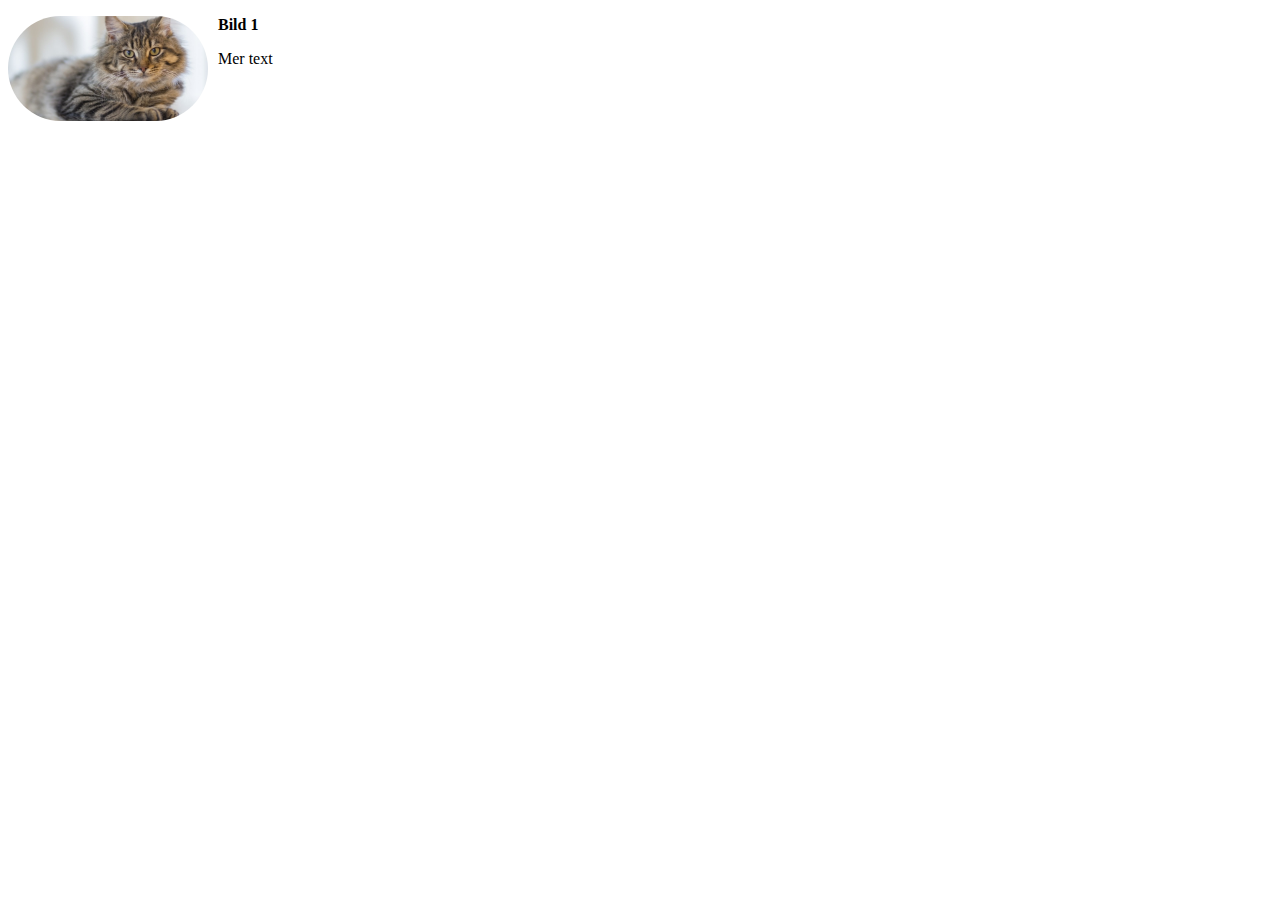
<file: page2.html>
<!DOCTYPE html>

<html lang="en">
  <head>
    <title>Sida 2</title>
    <style>
      img {
        width: 200px;
        border-radius: 100px;
        float: left;
        margin-right: 10px;
      }

      .username {
        font-weight: bold;
      }
    </style>
  </head>
  <body>
    <img src="images/cat.jpeg" alt="An image" />
    <p class="username">Bild 1</p>
    <p>Mer text</p>
  </body>
</html>
</file>
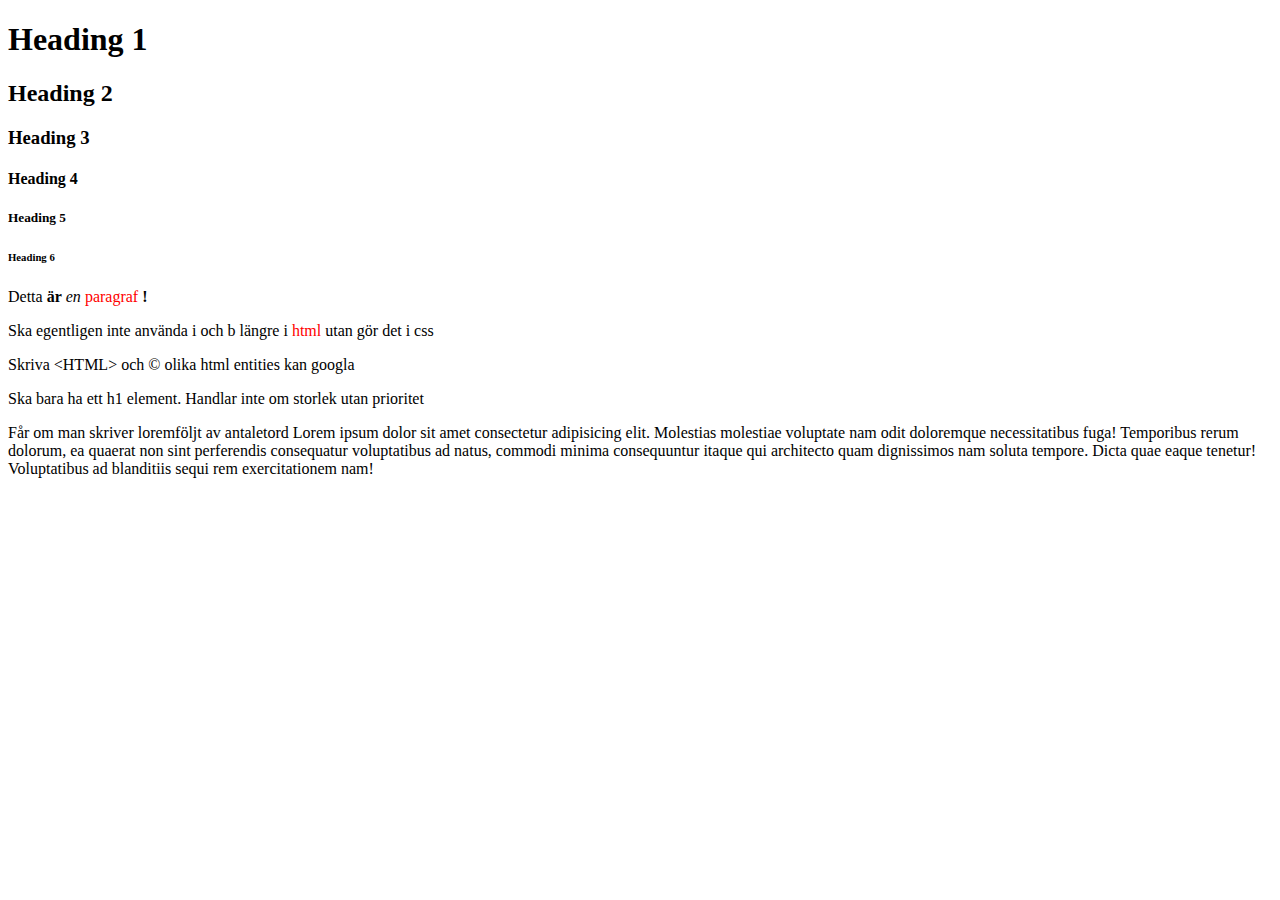
<file: page3.html>
<!DOCTYPE html>
<html lang="en">
  <head>
    <meta charset="UTF-8" />
    <meta http-equiv="X-UA-Compatible" content="IE=edge" />
    <meta name="viewport" content="width=device-width, initial-scale=1.0" />
    <meta name="keywords" content="HTML, CSS" />
    <meta name="description" content="..." />
    <title>Document</title>
    <style>
      em {
        color: red;
        font-style: normal;
      }
    </style>
  </head>
  <body>
    <h1>Heading 1</h1>
    <h2>Heading 2</h2>
    <h3>Heading 3</h3>
    <h4>Heading 4</h4>
    <h5>Heading 5</h5>
    <h6>Heading 6</h6>

    <p>Detta <strong>är</strong> <i>en</i> <em>paragraf</em> <b>!</b></p>
    <p>
      Ska egentligen inte använda i och b längre i <em>html</em> utan gör det i
      css
    </p>
    <p>Skriva &lt;HTML&gt; och &copy; olika html entities kan googla</p>

    <p>Ska bara ha ett h1 element. Handlar inte om storlek utan prioritet</p>

    <p>
      Får om man skriver loremföljt av antaletord Lorem ipsum dolor sit amet
      consectetur adipisicing elit. Molestias molestiae voluptate nam odit
      doloremque necessitatibus fuga! Temporibus rerum dolorum, ea quaerat non
      sint perferendis consequatur voluptatibus ad natus, commodi minima
      consequuntur itaque qui architecto quam dignissimos nam soluta tempore.
      Dicta quae eaque tenetur! Voluptatibus ad blanditiis sequi rem
      exercitationem nam!
    </p>
  </body>
</html>
</file>
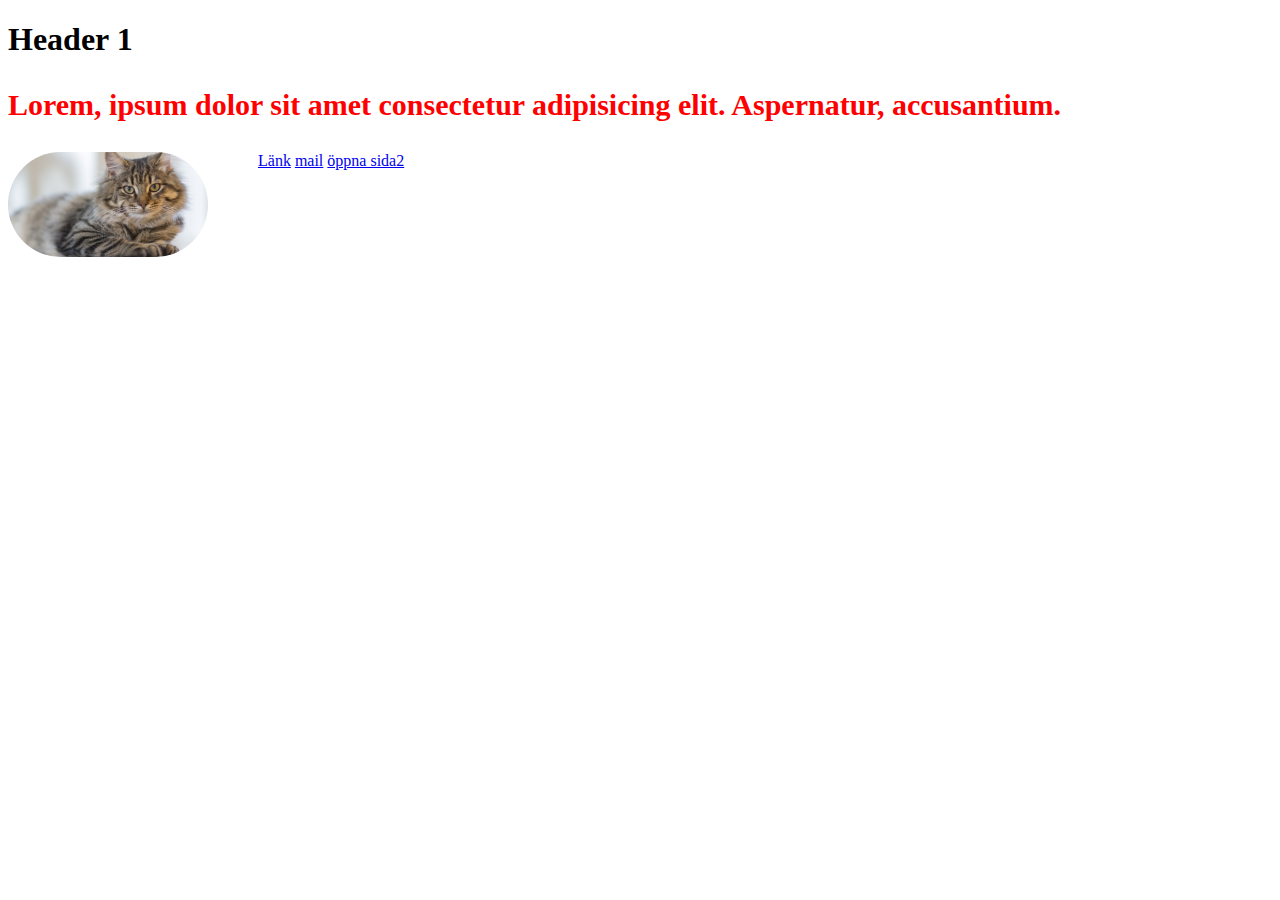
<file: page61.html>
<!DOCTYPE html>
<html lang="en">
  <head>
    <meta charset="UTF-8" />
    <meta http-equiv="X-UA-Compatible" content="IE=edge" />
    <meta name="viewport" content="width=device-width, initial-scale=1.0" />
    <title>Repetition</title>
    <style>
      img {
        width: 200px;
        border-radius: 100px;
        float: left;
        margin-right: 50px;
      }
      .klass1 {
        font-family: "Times New Roman", Times, serif;
        color: red;
        font-size: 30px;
        font-weight: 900;
      }
    </style>
  </head>
  <body>
    <h1>Header 1</h1>
    <p class="klass1">
      Lorem, ipsum dolor sit amet consectetur adipisicing elit. Aspernatur,
      accusantium.
    </p>
    <a href="https://google.com" target="_blank" title="Gå till google">Länk</a>

    <img class="bild2" src="images/cat.jpeg" alt="" />
    <a href="mailto:1">mail</a>
    <a href="page2.html">öppna sida2</a>
  </body>
</html>
</file>
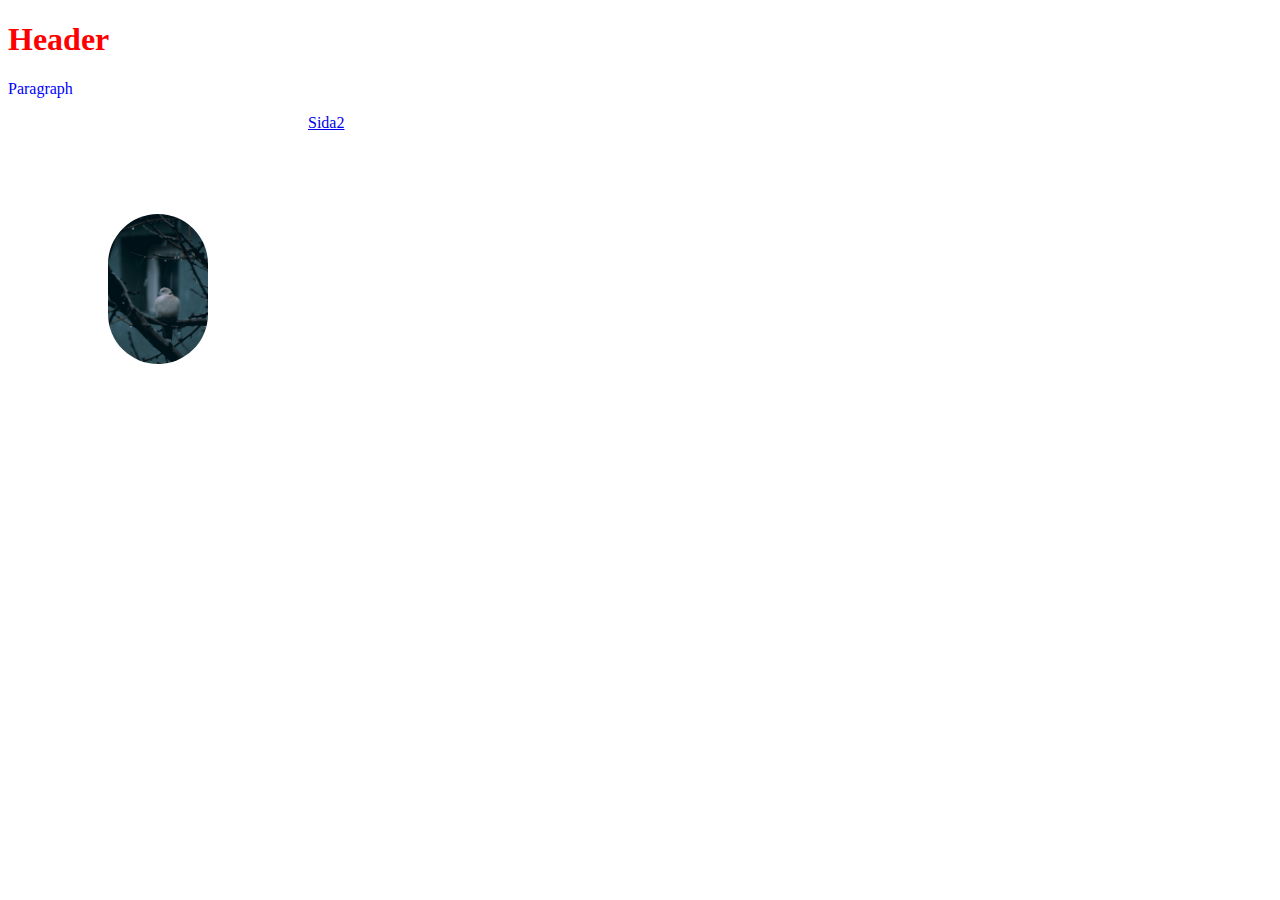
<file: page71.html>
<!DOCTYPE html>
<html lang="en">
  <head>
    <meta charset="UTF-8" />
    <meta http-equiv="X-UA-Compatible" content="IE=edge" />
    <meta name="viewport" content="width=device-width, initial-scale=1.0" />
    <title>Repetition igen</title>
    <style>
      .klass1 {
        color: red;
      }
      p {
        color: blue;
      }
      img {
        width: 100px;
        border-radius: 50px;
        float: left;
        margin: 100px;
      }
    </style>
  </head>
  <body>
    <h1 class="klass1">Header</h1>
    <p>Paragraph</p>
    <a href="page2.html">Sida2</a>
    <img src="images/carolina-YeU03zGzDE8-unsplash.jpg" alt="" />
  </body>
</html>
</file>
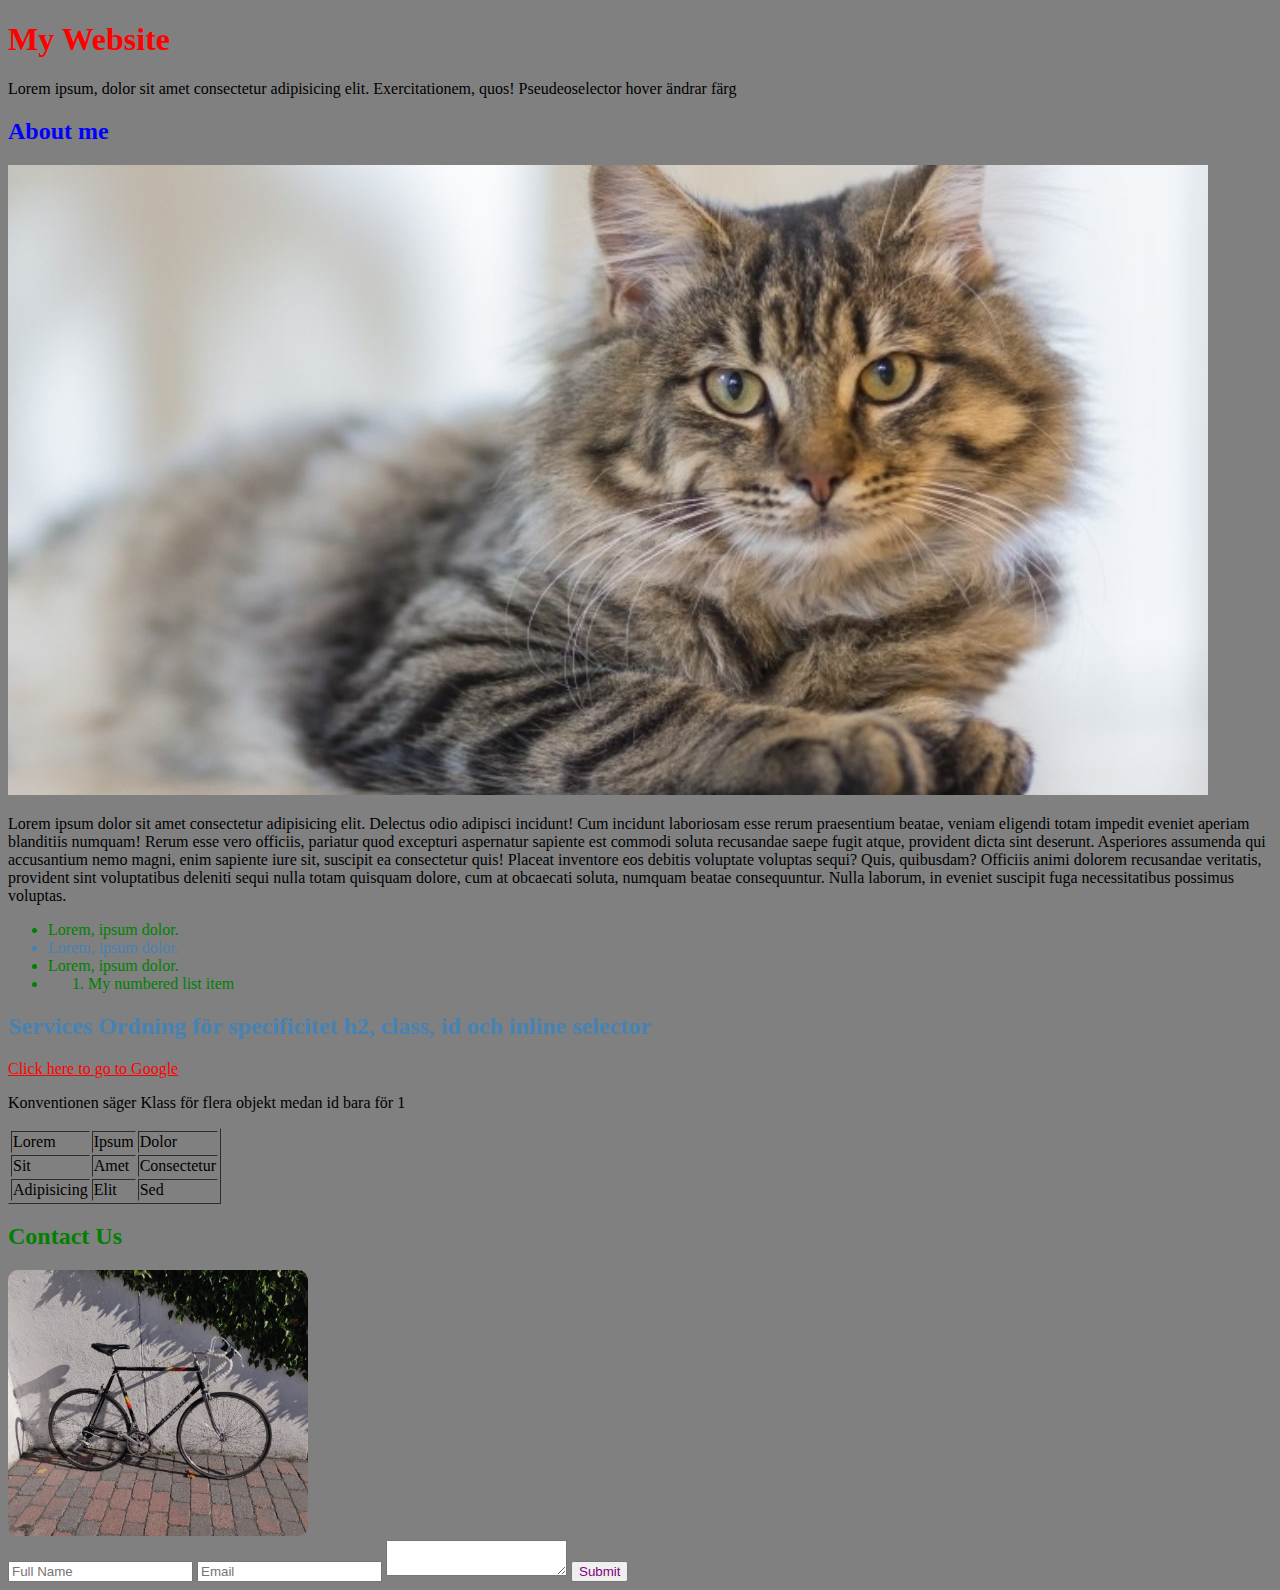
<file: page81.html>
<!DOCTYPE html>
<html lang="en">
  <head>
    <link rel="stylesheet" type="text/css" href="CSS/style.css" />
    <meta charset="UTF-8" />
    <meta http-equiv="X-UA-Compatible" content="IE=edge" />
    <meta name="viewport" content="width=device-width, initial-scale=1.0" />
    <title>My website</title>
    <style></style>
  </head>
  <body>
    <h1 class="title">My Website</h1>
    <p>
      Lorem ipsum, dolor sit amet consectetur adipisicing elit. Exercitationem,
      quos!

      Pseudeoselector hover ändrar färg
    </p>
    <h2 class="subtitle">About me</h2>
    <img src="images/cat.jpeg" alt="" />
    <p>
      Lorem ipsum dolor sit amet consectetur adipisicing elit. Delectus odio
      adipisci incidunt! Cum incidunt laboriosam esse rerum praesentium beatae,
      veniam eligendi totam impedit eveniet aperiam blanditiis numquam! Rerum
      esse vero officiis, pariatur quod excepturi aspernatur sapiente est
      commodi soluta recusandae saepe fugit atque, provident dicta sint
      deserunt. Asperiores assumenda qui accusantium nemo magni, enim sapiente
      iure sit, suscipit ea consectetur quis! Placeat inventore eos debitis
      voluptate voluptas sequi? Quis, quibusdam? Officiis animi dolorem
      recusandae veritatis, provident sint voluptatibus deleniti sequi nulla
      totam quisquam dolore, cum at obcaecati soluta, numquam beatae
      consequuntur. Nulla laborum, in eveniet suscipit fuga necessitatibus
      possimus voluptas.
    <ul>
        <li>Lorem, ipsum dolor.</li>
        <li>Lorem, ipsum dolor.</li>
        <li>Lorem, ipsum dolor.</li> 
        <li><ol>
            <li>My numbered list item</li>
        </ol></li>               
    </ul>
    </p>
    <h2 class="subtitle" id="services" style="color: steelblue;">Services Ordning för specificitet h2, class, id och inline selector</h2>
    <a href="http://www.google.com" id="google-link">Click here to go to Google</a>
    <p>Konventionen säger Klass för flera objekt medan id bara för 1</p>
    <table border="1">
        <thead>
            <tr>
                <td>Lorem</td>
                <td>Ipsum</td>
                <td>Dolor</td>
            </tr>
        </thead>
        <tbody>
            <tr>
                <td>Sit</td>
                <td>Amet</td>
                <td>Consectetur</td>
            </tr>
            <tr>
                <td>Adipisicing</td>
                <td>Elit</td>
                <td>Sed</td>
            </tr>
    
        </tbody>
    </table>
    <h2 id="contact-us">Contact Us</h2>


    <img src="images/IMG_20211012_134723~2.jpg" id="bildcykel" alt="">
<form>
	<input type="text" placeholder="Full Name">
	<input type="email" placeholder="Email">
	<textarea></textarea>
	<button>Submit</button>	

</form>

  </body>
</html>
</file>
<file: CSS/style.css>
body{
    background: gray;
}

h2:hover {
    color: red;
}

.title{
    color: red;
}

/* Attribute selector */
h2[class=subtitle]{
    color: blue;
}

#contact-us{
    color: green;
}

#services{
    color: green;
}

li:nth-child(2){
    color: steelblue;
}

/* #google-link:link{
    color: blue;
}

#google-link:visited{
    color: red;
} */

/* Nästa */
h2+a{
    color: red;
}

/* Nästa inom familjen */
textarea ~ button{
    color: purple;
}

/* Child selector direct children */
ul>li{
    color: blue;
}

/* Descendant selector allt som är inuti ul */
ul li{
    color: green;
}

#bildcykel{
    width:300px;
    border-radius: 10px;
    /* float: 100px; */
}

/* Attribute selector med ^ efter = för att välja alla mappen */
img[src^="../images/"]{
    border: 10px solid black;
}
</file>
